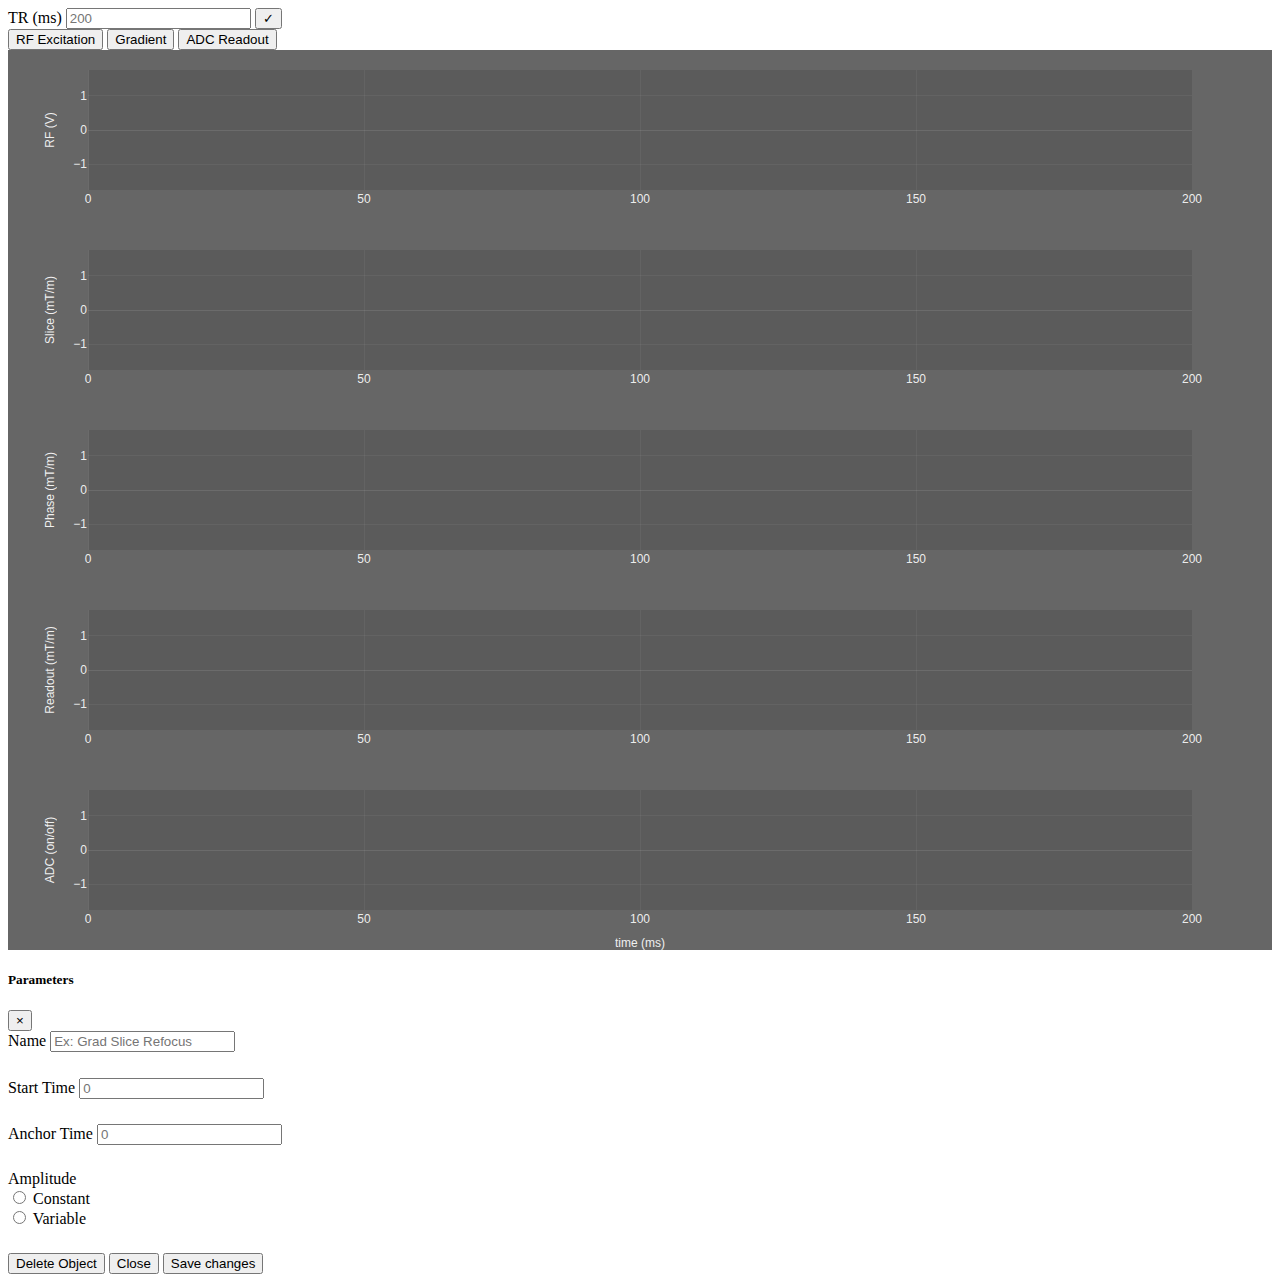
<file: index.html>
<!DOCTYPE html>
<html data-bs-theme="dark">
    <head>
        <meta charset="utf-8">
        <meta name="viewport" content="width=device-width, initial-scale=1">
        <title>MTRK Create SDL</title>
        <link rel="stylesheet" href="index.css">
        <link href="https://cdn.jsdelivr.net/npm/bootstrap@5.3.1/dist/css/bootstrap.min.css" rel="stylesheet" integrity="sha384-4bw+/aepP/YC94hEpVNVgiZdgIC5+VKNBQNGCHeKRQN+PtmoHDEXuppvnDJzQIu9" crossorigin="anonymous">
        <script src="https://cdn.plot.ly/plotly-latest.min.js"></script>
    </head>
    <body>
        <div class="container">
            <div class="row" style="margin-top: 0%">
              <div class="col-lg-2">
                <div class="row">
                  <div class="input-group mb-3">
                    <span class="input-group-text">TR (ms)</span>
                    <!-- <span class="input-group-text">200</span> -->
                    <input id="kernelTimeInput" placeholder="200" class="form-control" aria-label="Kernel Time">
                    <button id="kernel-time-btn" type="button" class="btn btn-secondary">&#10003;</button>
                  </div>
                </div>
                <div class="row">
                  <div class="btn-group-vertical" role="group" aria-label="Button group with nested dropdown">
                    <button id="rf_excitation_btn" type="button" class="btn btn-secondary drag" draggable="true">RF Excitation</button>
                    <button id="gradient_btn" type="button" class="btn btn-secondary drag" draggable="true">Gradient</button>
                    <button id="adc_readout_btn" type="button" class="btn btn-secondary drag" draggable="true">ADC Readout</button>
                  </div>
                </div>              
              </div>
              <div class="col-lg">
                <div id="rf_chart" class="dropzone"></div>
                <div id="slice_chart" class="dropzone"></div>
                <div id="phase_chart" class="dropzone"></div>
                <div id="readout_chart" class="dropzone"></div>
                <div id="adc_chart" class="dropzone"></div>

                <div class="modal fade" id="parametersModal" tabindex="-1" role="dialog" aria-labelledby="exampleModalLabel" aria-hidden="true">
                  <div class="modal-dialog" role="document">
                    <div class="modal-content">
                      <div class="modal-header">
                        <h5 class="modal-title" id="exampleModalLabel">Parameters</h5>
                        <button id="modal_close_logo_btn" type="button" class="close" data-dismiss="modal" aria-label="Close">
                          <span aria-hidden="true">&times;</span>
                        </button>
                      </div>
                      <div class="modal-body">
                        <form id="parametersForm" action="">
                          <div class="form-group">
                            <label for="inputName">Name</label>
                            <input type="text" class="form-control" id="inputName" placeholder="Ex: Grad Slice Refocus">
                          </div>
                          <div class="form-group">
                            <label for="inputStartTime">Start Time</label>
                            <input type="number" class="form-control" id="inputStartTime" placeholder=0>
                          </div>
                          <div class="form-group">
                            <label for="inputAnchorTime">Anchor Time</label>
                            <input type="number" class="form-control" id="inputAnchorTime" placeholder=0>
                          </div>
                          <div class="form-group">
                            <label for="inputAmplitude">Amplitude</label>
                            <div class="form-check">
                              <input class="form-check-input" type="radio" name="exampleRadios" id="constantRadio" value="constant">
                              <label class="form-check-label" for="exampleRadios1">
                                Constant
                              </label>
                            </div>
                            <div class="form-check">
                              <input class="form-check-input" type="radio" name="exampleRadios" id="variableRadio" value="variable">
                              <label class="form-check-label" for="exampleRadios2">
                                Variable
                              </label>
                            </div>
                            <input type="number" class="form-control" id="inputConstantAmplitude" placeholder=0>
                            <div id="variableAmplitudeGroup" class="form-row">
                              <div class="form-group col">
                                <label for="inputStepChange">Step Change</label>
                                <input type="number" class="form-control" id="inputStepChange" placeholder=0>
                              </div>
                              <div class="form-group col">
                                <label for="inputLoopNumber">Loop Number</label>
                                <input type="number" class="form-control" id="inputLoopNumber" placeholder=0>
                              </div>
                            </div>
                          </div>
                          <!-- <button type="submit" class="btn btn-primary">Sign in</button> -->
                        </form>
                      </div>
                      <div class="modal-footer">
                        <button id="delete_object_btn" type="button" class="btn btn-danger">Delete Object</button>
                        <button id="modal_close_btn" type="button" class="btn btn-secondary" data-dismiss="modal">Close</button>
                        <button id="save_changes_btn" type="button" class="btn btn-primary">Save changes</button>
                      </div>
                    </div>
                  </div>
                </div>

              </div>
            </div>
        </div>

        <script type="module" src="index.js"></script>
        <script src="https://cdn.jsdelivr.net/npm/bootstrap@5.3.1/dist/js/bootstrap.bundle.min.js" integrity="sha384-HwwvtgBNo3bZJJLYd8oVXjrBZt8cqVSpeBNS5n7C8IVInixGAoxmnlMuBnhbgrkm" crossorigin="anonymous"></script>
        <script src="https://ajax.googleapis.com/ajax/libs/jquery/3.6.4/jquery.min.js"></script>
    </body>
</html>
</file>
<file: index.css>
.form-group {
    margin-bottom: 2%;
}
</file>
